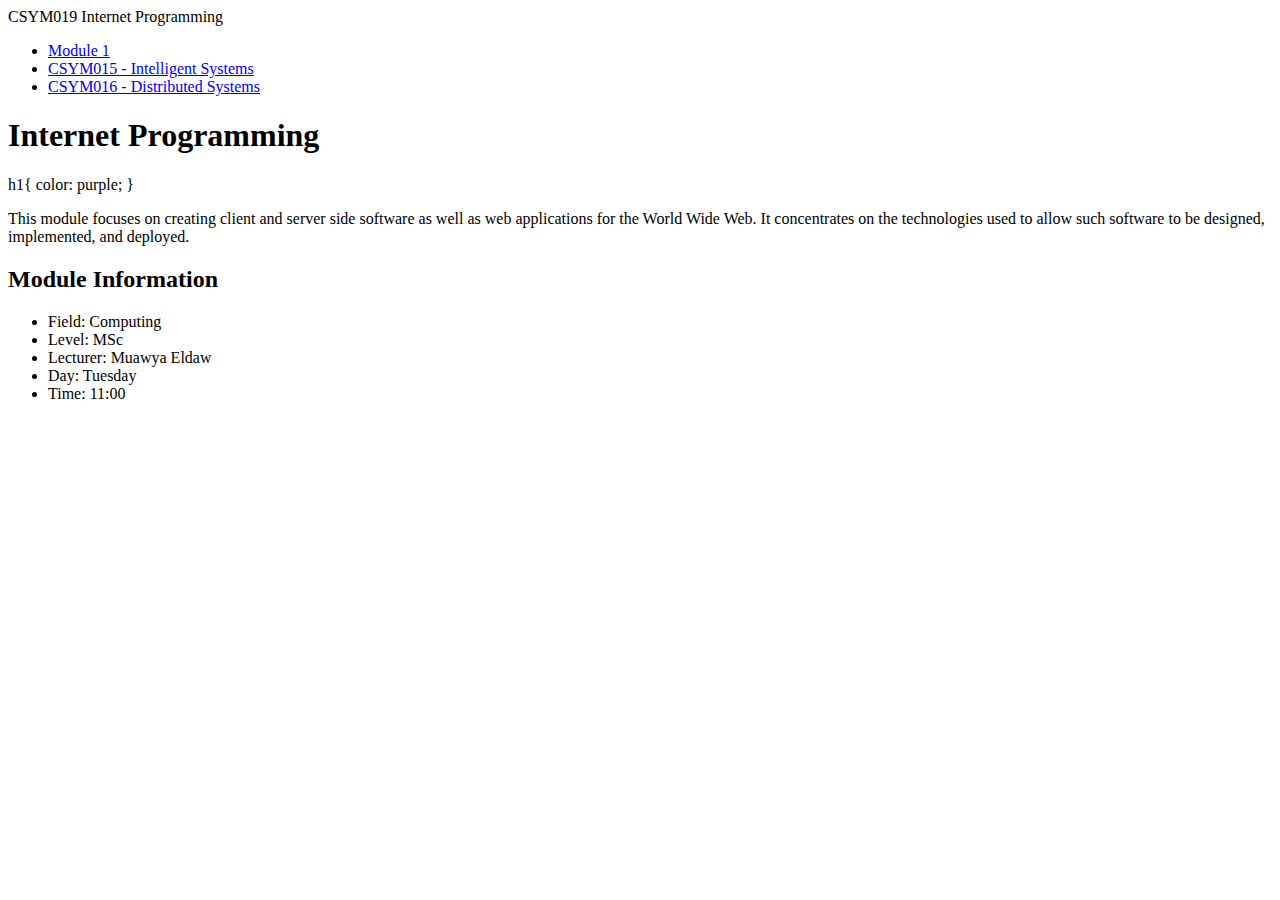
<file: WEEK1/index.html>
<!DOCTYPE html>
<html lang="en">
<head>
    <meta charset="UTF-8">
    <link rel="module 1" href="modle1.css"
    <title>CSYM019 Internet Programming</title>

</head>
<body> 
    <nav>
        <ul>
            <li><a href="csym.html">Module 1</a></li>
            <li><a href="module2.html">CSYM015 - Intelligent Systems</a></li>
            <li><a href="module3.html">CSYM016 - Distributed Systems</a></li>
        </ul>
    </nav>
    <h1>Internet Programming</h1>
    h1{
        color: purple;
    
    }
    <p>This module focuses on creating client and server side software as well as web applications for the World Wide Web. It concentrates on the technologies used to allow such software to be designed, implemented, and deployed.</p>
    <h2>Module Information</h2>
    <ul>
        <li>Field: Computing</li>
        <li>Level: MSc</li>
        <li>Lecturer: Muawya Eldaw</li>
        <li>Day: Tuesday</li>
        <li>Time: 11:00</li>
    </ul>
</body>
</html>
</file>
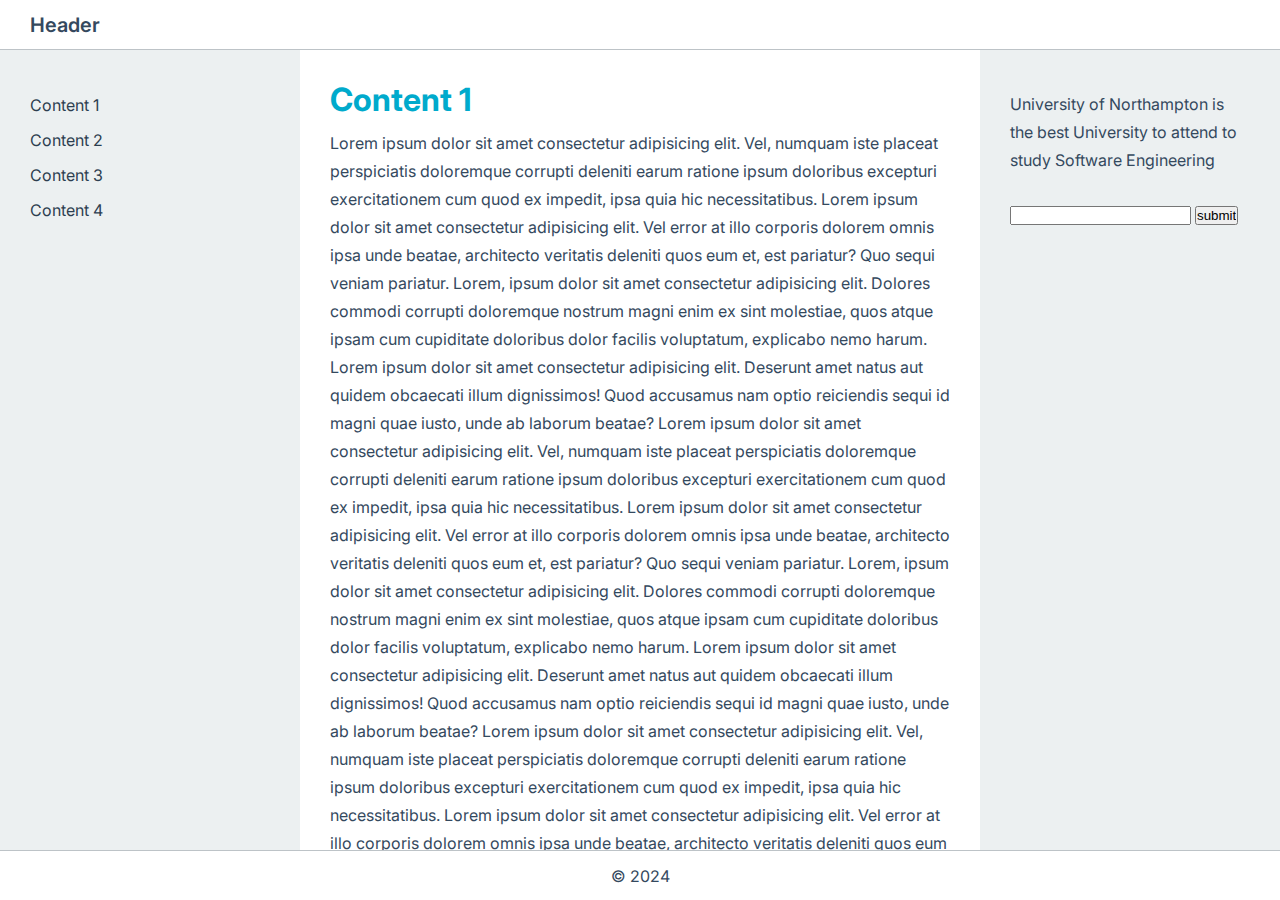
<file: WEEK3&4/index.html>
<!DOCTYPE html>
<html lang="en">

<head>
    <meta charset="UTF-8" />
    <meta name="viewport" content="width=device-width, initial-scale=1.0" />
    <link rel="stylesheet" href="style.css" />
    <title>Week 3</title>
    <script src="script.js"></script>
</head>

<body>
    <div class="main-wrapper">
        <header>Header</header>
        <section class="grid">
            <nav>
                <ul>
                    <li>
                        <a href="#one">Content 1</a>
                    </li>
                    <li>
                        <a href="#two">Content 2</a>
                    </li>
                    <li>
                        <a href="#three">Content 3</a>
                    </li>
                    <li>
                        <a href="#four">Content 4</a>
                    </li>
                </ul>
            </nav>
            <main>
                <h1 id="one">Content 1</h1>
                <p>
                    Lorem ipsum dolor sit amet consectetur adipisicing elit. Vel,
                    numquam iste placeat perspiciatis doloremque corrupti deleniti earum
                    ratione ipsum doloribus excepturi exercitationem cum quod ex
                    impedit, ipsa quia hic necessitatibus. Lorem ipsum dolor sit amet
                    consectetur adipisicing elit. Vel error at illo corporis dolorem
                    omnis ipsa unde beatae, architecto veritatis deleniti quos eum et,
                    est pariatur? Quo sequi veniam pariatur. Lorem, ipsum dolor sit amet
                    consectetur adipisicing elit. Dolores commodi corrupti doloremque
                    nostrum magni enim ex sint molestiae, quos atque ipsam cum
                    cupiditate doloribus dolor facilis voluptatum, explicabo nemo harum.
                    Lorem ipsum dolor sit amet consectetur adipisicing elit. Deserunt
                    amet natus aut quidem obcaecati illum dignissimos! Quod accusamus
                    nam optio reiciendis sequi id magni quae iusto, unde ab laborum
                    beatae? Lorem ipsum dolor sit amet consectetur adipisicing elit.
                    Vel, numquam iste placeat perspiciatis doloremque corrupti deleniti
                    earum ratione ipsum doloribus excepturi exercitationem cum quod ex
                    impedit, ipsa quia hic necessitatibus. Lorem ipsum dolor sit amet
                    consectetur adipisicing elit. Vel error at illo corporis dolorem
                    omnis ipsa unde beatae, architecto veritatis deleniti quos eum et,
                    est pariatur? Quo sequi veniam pariatur. Lorem, ipsum dolor sit amet
                    consectetur adipisicing elit. Dolores commodi corrupti doloremque
                    nostrum magni enim ex sint molestiae, quos atque ipsam cum
                    cupiditate doloribus dolor facilis voluptatum, explicabo nemo harum.
                    Lorem ipsum dolor sit amet consectetur adipisicing elit. Deserunt
                    amet natus aut quidem obcaecati illum dignissimos! Quod accusamus
                    nam optio reiciendis sequi id magni quae iusto, unde ab laborum
                    beatae? Lorem ipsum dolor sit amet consectetur adipisicing elit.
                    Vel, numquam iste placeat perspiciatis doloremque corrupti deleniti
                    earum ratione ipsum doloribus excepturi exercitationem cum quod ex
                    impedit, ipsa quia hic necessitatibus. Lorem ipsum dolor sit amet
                    consectetur adipisicing elit. Vel error at illo corporis dolorem
                    omnis ipsa unde beatae, architecto veritatis deleniti quos eum et,
                    est pariatur? Quo sequi veniam pariatur. Lorem, ipsum dolor sit amet
                    consectetur adipisicing elit. Dolores commodi corrupti doloremque
                    nostrum magni enim ex sint molestiae, quos atque ipsam cum
                    cupiditate doloribus dolor facilis voluptatum, explicabo nemo harum.
                    Lorem ipsum dolor sit amet consectetur adipisicing elit. Deserunt
                    amet natus aut quidem obcaecati illum dignissimos! Quod accusamus
                    nam optio reiciendis sequi id magni quae iusto, unde ab laborum
                    beatae? Lorem ipsum dolor sit amet consectetur adipisicing elit.
                    Vel, numquam iste placeat perspiciatis doloremque corrupti deleniti
                    earum ratione ipsum doloribus excepturi exercitationem cum quod ex
                    impedit, ipsa quia hic necessitatibus. Lorem ipsum dolor sit amet
                    consectetur adipisicing elit. Vel error at illo corporis dolorem
                    omnis ipsa unde beatae, architecto veritatis deleniti quos eum et,
                    est pariatur? Quo sequi veniam pariatur. Lorem, ipsum dolor sit amet
                    consectetur adipisicing elit. Dolores commodi corrupti doloremque
                    nostrum magni enim ex sint molestiae, quos atque ipsam cum
                    cupiditate doloribus dolor facilis voluptatum, explicabo nemo harum.
                    Lorem ipsum dolor sit amet consectetur adipisicing elit. Deserunt
                    amet natus aut quidem obcaecati illum dignissimos! Quod accusamus
                    nam optio reiciendis sequi id magni quae iusto, unde ab laborum
                    beatae?
                </p>
                <h1 id="two">Content 2</h1>
                <p>
                    Lorem ipsum dolor sit amet consectetur adipisicing elit. Vel,
                    numquam iste placeat perspiciatis doloremque corrupti deleniti earum
                    ratione ipsum doloribus excepturi exercitationem cum quod ex
                    impedit, ipsa quia hic necessitatibus. Lorem ipsum dolor sit amet
                    consectetur adipisicing elit. Vel error at illo corporis dolorem
                    omnis ipsa unde beatae, architecto veritatis deleniti quos eum et,
                    est pariatur? Quo sequi veniam pariatur. Lorem, ipsum dolor sit amet
                    consectetur adipisicing elit. Dolores commodi corrupti doloremque
                    nostrum magni enim ex sint molestiae, quos atque ipsam cum
                    cupiditate doloribus dolor facilis voluptatum, explicabo nemo harum.
                    Lorem ipsum dolor sit amet consectetur adipisicing elit. Deserunt
                    amet natus aut quidem obcaecati illum dignissimos! Quod accusamus
                    nam optio reiciendis sequi id magni quae iusto, unde ab laborum
                    beatae? Lorem ipsum dolor sit amet consectetur adipisicing elit.
                    Vel, numquam iste placeat perspiciatis doloremque corrupti deleniti
                    earum ratione ipsum doloribus excepturi exercitationem cum quod ex
                    impedit, ipsa quia hic necessitatibus. Lorem ipsum dolor sit amet
                    consectetur adipisicing elit. Vel error at illo corporis dolorem
                    omnis ipsa unde beatae, architecto veritatis deleniti quos eum et,
                    est pariatur? Quo sequi veniam pariatur. Lorem, ipsum dolor sit amet
                    consectetur adipisicing elit. Dolores commodi corrupti doloremque
                    nostrum magni enim ex sint molestiae, quos atque ipsam cum
                    cupiditate doloribus dolor facilis voluptatum, explicabo nemo harum.
                    Lorem ipsum dolor sit amet consectetur adipisicing elit. Deserunt
                    amet natus aut quidem obcaecati illum dignissimos! Quod accusamus
                    nam optio reiciendis sequi id magni quae iusto, unde ab laborum
                    beatae?
                </p>
                <h1 id="three">Content 3</h1>
                <p>
                    Lorem ipsum dolor sit amet consectetur adipisicing elit. Vel,
                    numquam iste placeat perspiciatis doloremque corrupti deleniti earum
                    ratione ipsum doloribus excepturi exercitationem cum quod ex
                    impedit, ipsa quia hic necessitatibus. Lorem ipsum dolor sit amet
                    consectetur adipisicing elit. Vel error at illo corporis dolorem
                    omnis ipsa unde beatae, architecto veritatis deleniti quos eum et,
                    est pariatur? Quo sequi veniam pariatur. Lorem, ipsum dolor sit amet
                    consectetur adipisicing elit. Dolores commodi corrupti doloremque
                    nostrum magni enim ex sint molestiae, quos atque ipsam cum
                    cupiditate doloribus dolor facilis voluptatum, explicabo nemo harum.
                    Lorem ipsum dolor sit amet consectetur adipisicing elit. Deserunt
                    amet natus aut quidem obcaecati illum dignissimos! Quod accusamus
                    nam optio reiciendis sequi id magni quae iusto, unde ab laborum
                    beatae? Lorem ipsum dolor sit amet consectetur adipisicing elit.
                    Vel, numquam iste placeat perspiciatis doloremque corrupti deleniti
                    earum ratione ipsum doloribus excepturi exercitationem cum quod ex
                    impedit, ipsa quia hic necessitatibus. Lorem ipsum dolor sit amet
                    consectetur adipisicing elit. Vel error at illo corporis dolorem
                    omnis ipsa unde beatae, architecto veritatis deleniti quos eum et,
                    est pariatur? Quo sequi veniam pariatur. Lorem, ipsum dolor sit amet
                    consectetur adipisicing elit. Dolores commodi corrupti doloremque
                    nostrum magni enim ex sint molestiae, quos atque ipsam cum
                    cupiditate doloribus dolor facilis voluptatum, explicabo nemo harum.
                    Lorem ipsum dolor sit amet consectetur adipisicing elit. Deserunt
                    amet natus aut quidem obcaecati illum dignissimos! Quod accusamus
                    nam optio reiciendis sequi id magni quae iusto, unde ab laborum
                    beatae?
                </p>
                <h1 id="four">Content 4</h1>
                <p>
                    Lorem ipsum dolor sit amet consectetur adipisicing elit. Vel,
                    numquam iste placeat perspiciatis doloremque corrupti deleniti earum
                    ratione ipsum doloribus excepturi exercitationem cum quod ex
                    impedit, ipsa quia hic necessitatibus. Lorem ipsum dolor sit amet
                    consectetur adipisicing elit. Vel error at illo corporis dolorem
                    omnis ipsa unde beatae, architecto veritatis deleniti quos eum et,
                    est pariatur? Quo sequi veniam pariatur. Lorem, ipsum dolor sit amet
                    consectetur adipisicing elit. Dolores commodi corrupti doloremque
                    nostrum magni enim ex sint molestiae, quos atque ipsam cum
                    cupiditate doloribus dolor facilis voluptatum, explicabo nemo harum.
                    Lorem ipsum dolor sit amet consectetur adipisicing elit. Deserunt
                    amet natus aut quidem obcaecati illum dignissimos! Quod accusamus
                    nam optio reiciendis sequi id magni quae iusto, unde ab laborum
                    beatae? Lorem ipsum dolor sit amet consectetur adipisicing elit.
                    Vel, numquam iste placeat perspiciatis doloremque corrupti deleniti
                    earum ratione ipsum doloribus excepturi exercitationem cum quod ex
                    impedit, ipsa quia hic necessitatibus. Lorem ipsum dolor sit amet
                    consectetur adipisicing elit. Vel error at illo corporis dolorem
                    omnis ipsa unde beatae, architecto veritatis deleniti quos eum et,
                    est pariatur? Quo sequi veniam pariatur. Lorem, ipsum dolor sit amet
                    consectetur adipisicing elit. Dolores commodi corrupti doloremque
                    nostrum magni enim ex sint molestiae, quos atque ipsam cum
                    cupiditate doloribus dolor facilis voluptatum, explicabo nemo harum.
                    Lorem ipsum dolor sit amet consectetur adipisicing elit. Deserunt
                    amet natus aut quidem obcaecati illum dignissimos! Quod accusamus
                    nam optio reiciendis sequi id magni quae iusto, unde ab laborum
                    beatae?
                </p>
            </main>
            <aside>
                <p>
                    University of Northampton is the best University to attend to study
                    Software Engineering
                </p>
                <form action="">
                    <input type="text" id="text" />
                    <input type="button" id="button" value="submit" />
                    <p id="displayText"></p>
                </form>
            </aside>
        </section>
        <footer>&copy; 2024</footer>
    </div>
</body>

</html>
</file>
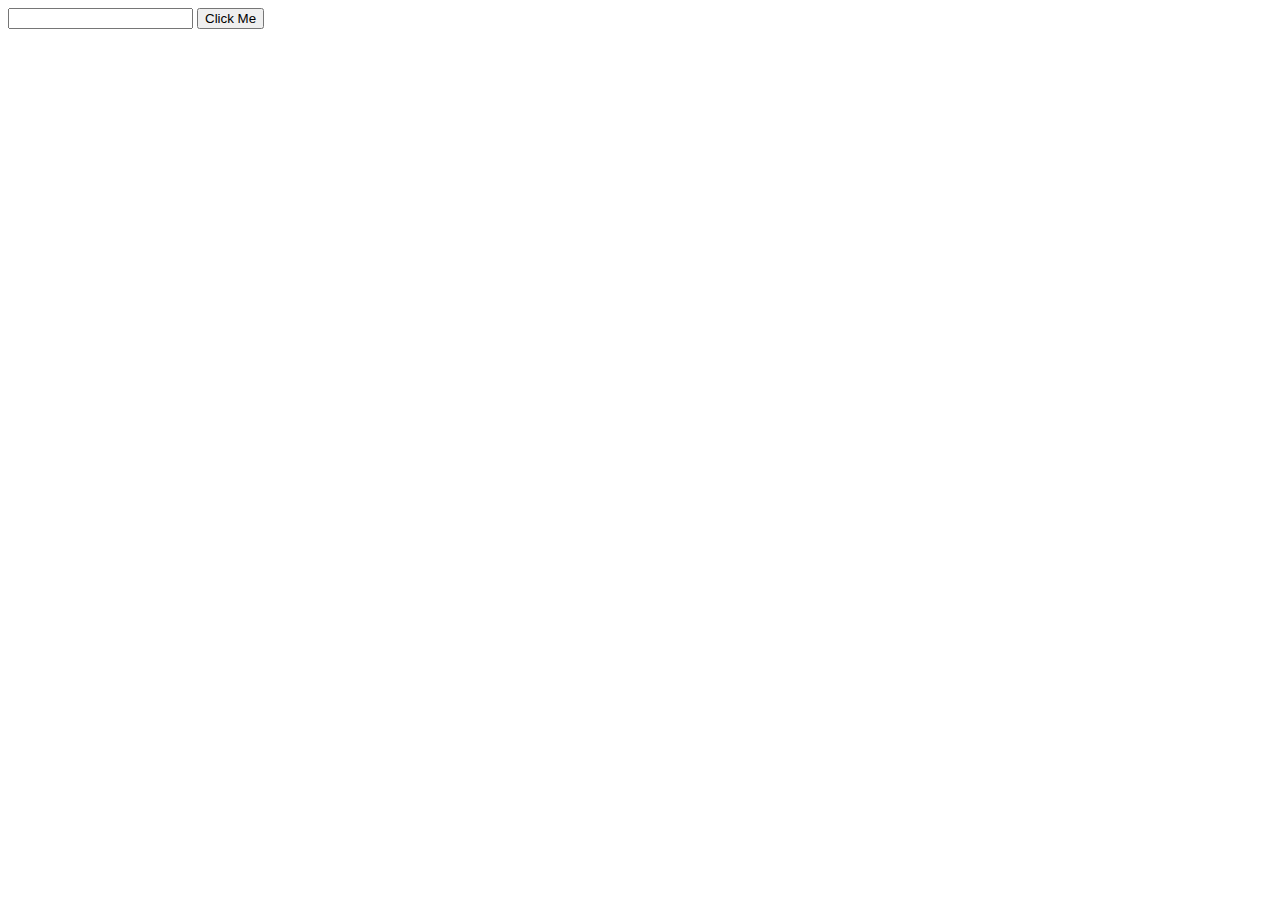
<file: Exercise 7/exercise7.html>
<!DOCTYPE html>
<html lang="en">
<head>
    <meta charset="UTF-8">
    <meta name="viewport" content="width=device-width, initial-scale=1.0">
    <title>week4-exercise 7</title>
    <script scr ="script.js"></script>
</head>
<body>
    <input type="text" id="myTextBox" />
    <input type="button"  id="myButton" value="Click Me" />
    <div id="result" ></div>
</body>
</html>
</file>
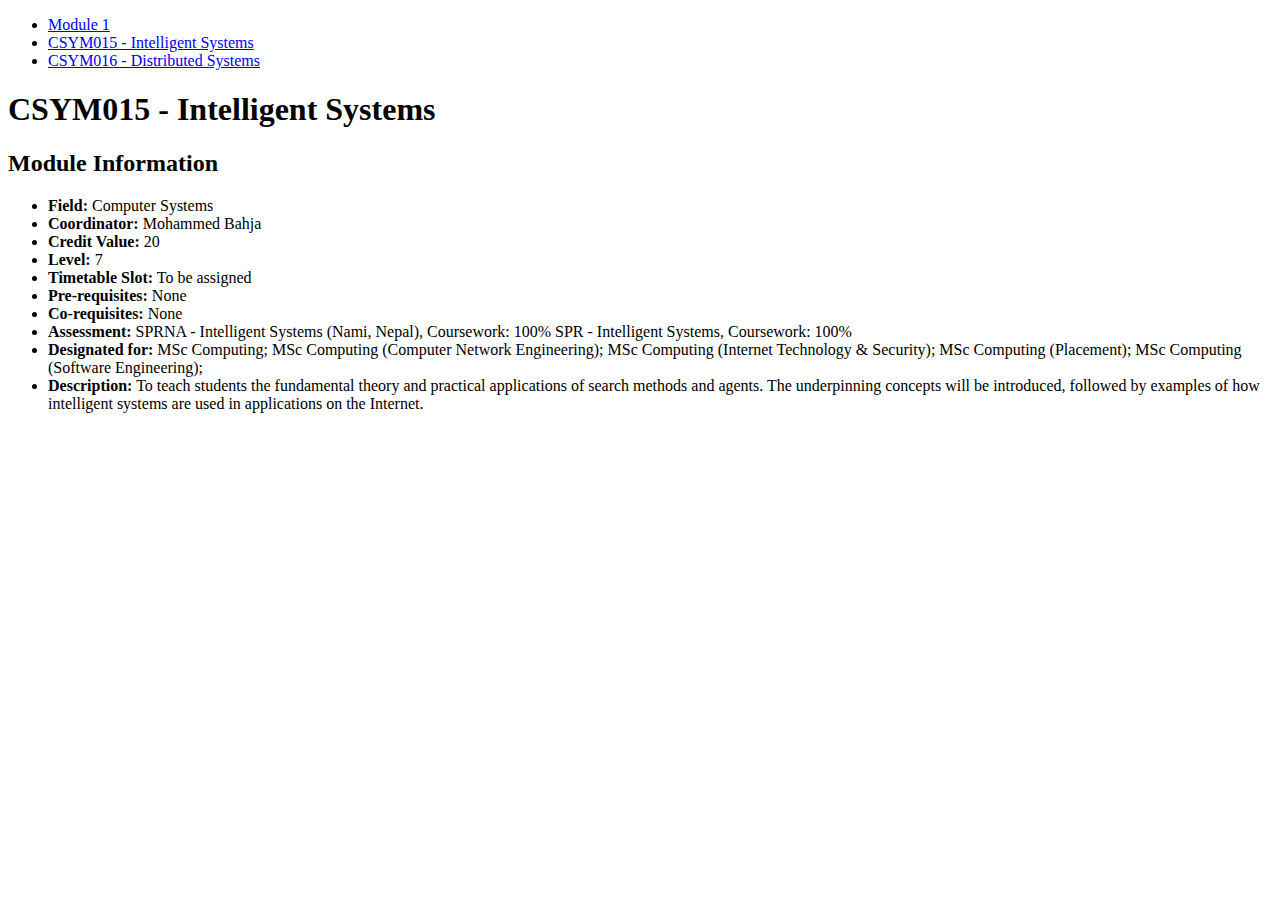
<file: WEEK1/module2.html>
<!DOCTYPE html>
<html lang="en">

<head>
    <meta charset="UTF-8">
    <meta name="viewport" content="width=device-width, initial-scale=1.0">
    <title>CSYM015 - Intelligent Systems</title>
</head>

<body>

    <nav>
        <ul>
            <li><a href="index.html">Module 1</a></li>
            <li><a href="module2.html">CSYM015 - Intelligent Systems</a></li>
            <li><a href="module3.html">CSYM016 - Distributed Systems</a></li>
        </ul>
    </nav>

    <header>
        <h1>CSYM015 - Intelligent Systems</h1>
    </header>

    <section>
        <h2>Module Information</h2>
        <ul>
            <li><strong>Field:</strong> Computer Systems</li>
            <li><strong>Coordinator:</strong> Mohammed Bahja</li>
            <li><strong>Credit Value:</strong> 20</li>
            <li><strong>Level:</strong> 7</li>
            <li><strong>Timetable Slot:</strong> To be assigned</li>
            <li><strong>Pre-requisites:</strong> None</li>
            <li><strong>Co-requisites:</strong> None</li>
            <li><strong>Assessment:</strong> SPRNA - Intelligent Systems (Nami, Nepal), Coursework: 100%
                SPR - Intelligent Systems, Coursework: 100%</li>
            <li><strong>Designated for:</strong> MSc Computing; MSc Computing (Computer Network Engineering);
                MSc Computing (Internet Technology & Security); MSc Computing (Placement);
                MSc Computing (Software Engineering);</li>
            <li><strong>Description:</strong> To teach students the fundamental theory and practical applications of search
                methods and agents. The underpinning concepts will be introduced, followed by examples of how intelligent
                systems are used in applications on the Internet.</li>
        </ul>
    </section>

</body>

</html>
</file>
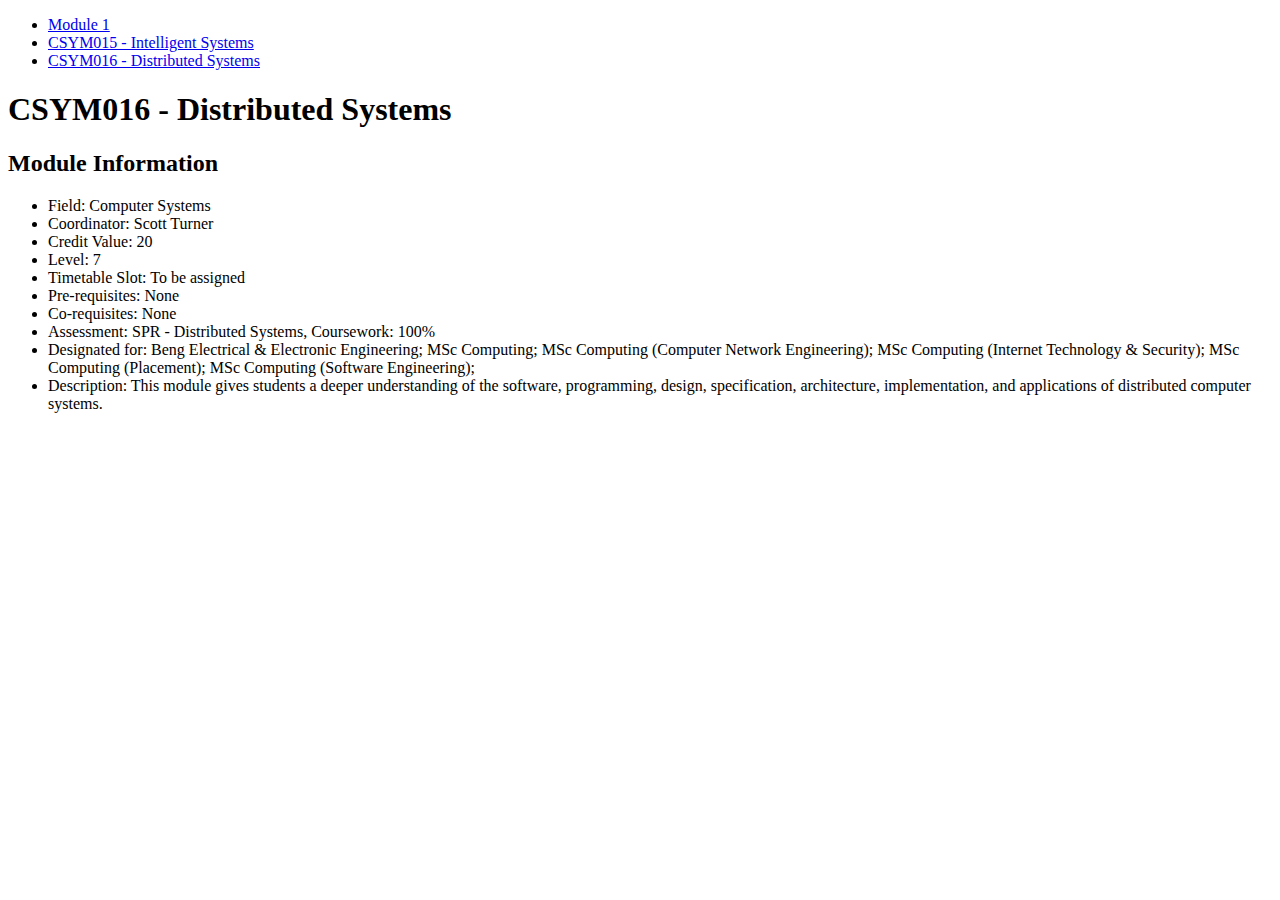
<file: WEEK1/module3.html>
<!DOCTYPE html>
<html lang="en">

<head>
    <meta charset="UTF-8">
    <title>CSYM016 - Distributed Systems</title>
</head>

<body>
    <ul>
        <li><a href="index.html">Module 1</a></li>
        <li><a href="module2.html">CSYM015 - Intelligent Systems</a></li>
        <li><a href="module3.html">CSYM016 - Distributed Systems</a></li>
    </ul>

    <header>
        <h1>CSYM016 - Distributed Systems</h1>
    </header>

    <section>
        <h2>Module Information</h2>
        <ul>
            <li>Field: Computer Systems</li>
            <li>Coordinator: Scott Turner</li>
            <li>Credit Value: 20</li>
            <li>Level: 7</li>
            <li>Timetable Slot: To be assigned</li>
            <li>Pre-requisites: None</li>
            <li>Co-requisites: None</li>
            <li>Assessment: SPR - Distributed Systems, Coursework: 100%</li>
            <li>Designated for: Beng Electrical & Electronic Engineering; MSc Computing;
                MSc Computing (Computer Network Engineering); MSc Computing (Internet Technology & Security);
                MSc Computing (Placement); MSc Computing (Software Engineering);</li>
            <li>Description: This module gives students a deeper understanding of the software,
                programming, design, specification, architecture, implementation, and applications of distributed computer systems.</li>
        </ul>
    </section>

</body>

</html>
</file>
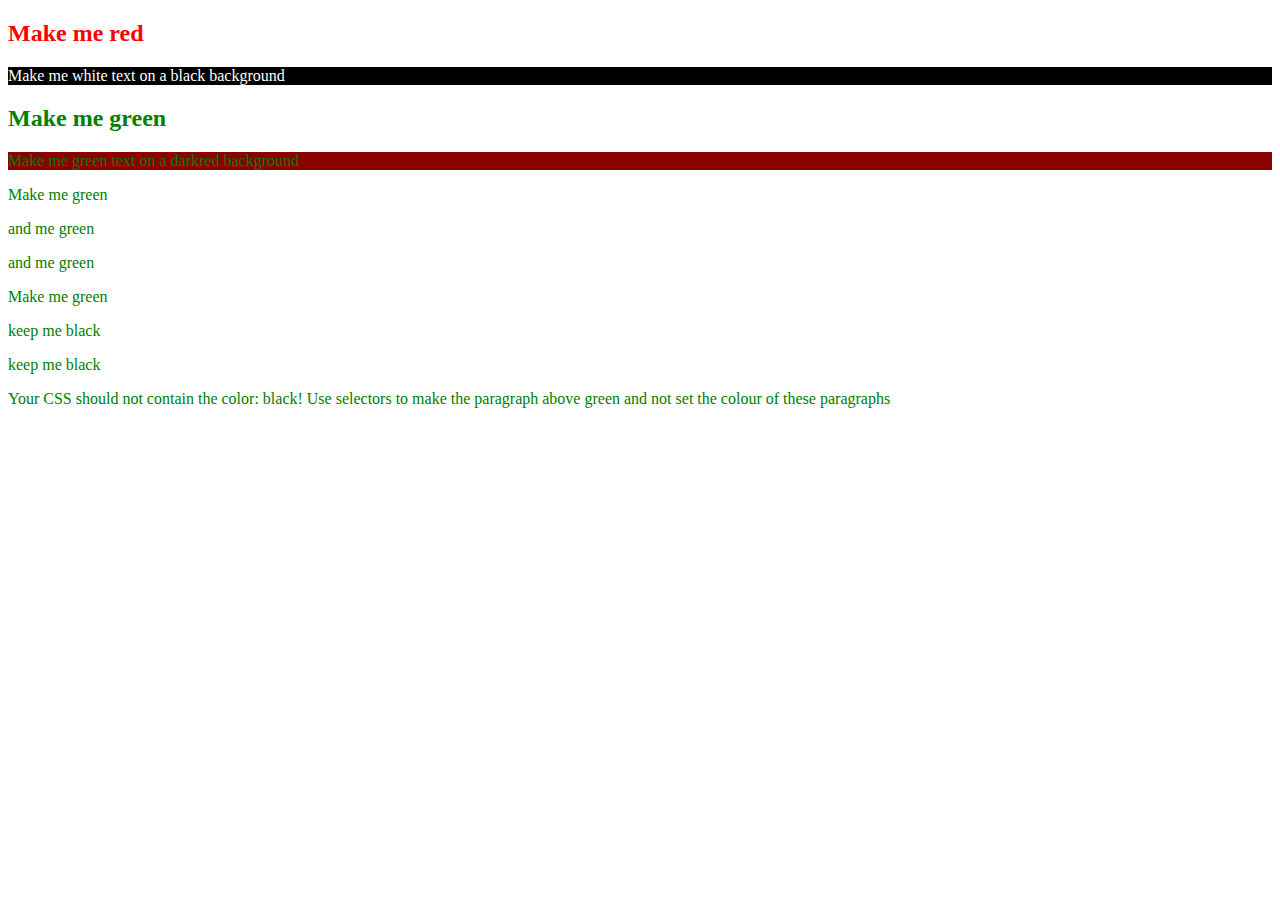
<file: WEEK2/exercise1.html>
<!DOCTYPE html>
<html lang="en">
	<head>
		<title>Topic 2 exercise 1</title>
		<link rel="stylesheet" href="style1.css" />
	</head>
	<body>

	<section class="part1">
		<h2>Make me red</h2>
		<p>Make me white text on a black background</p>
	</section>

	<section class="part2">
		<h2>Make me green</h2>

		<p>Make me green text on a darkred background</p>

	</section>


	<section class="part3">
		<p>Make me green</p>
		<div>
			<p>and me green</p>
			<p>and me green</p>
		</div>
	</section>

	<section class="part4">
		<p>Make me green</p>
		<div>
			<p>keep me black</p>
			<p>keep me black</p>
			<p>Your CSS should not contain the color: black! Use selectors to make the paragraph above green and not set the colour of these paragraphs</p>
		</div>
	</section>
	</body>
</html>
</file>
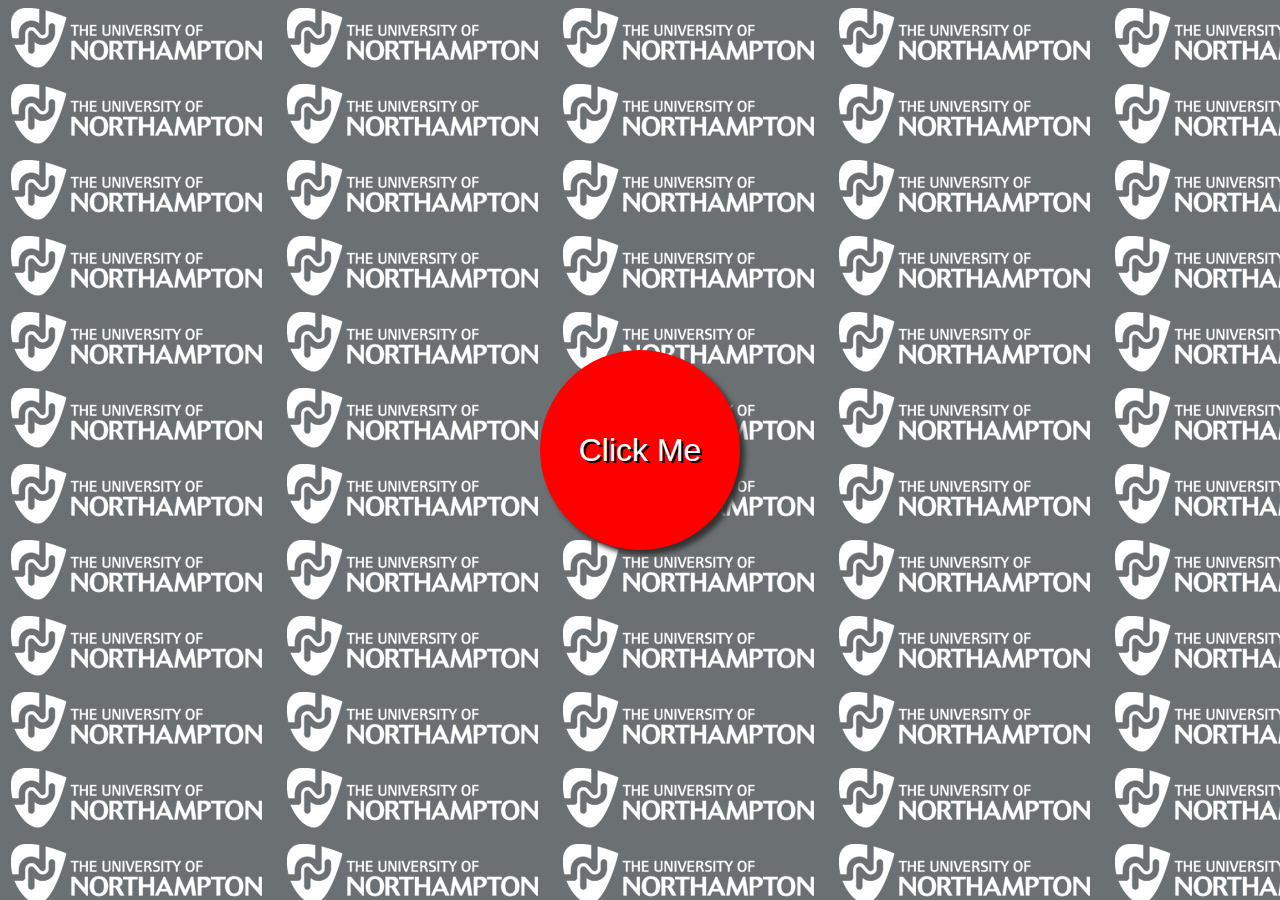
<file: WEEK5/example.html>
<!DOCTYPE html>
<html>
	<head>
		<title>Exercise 1</title>
		<link rel="stylesheet" href="style.css" />
		<script src="script.js"></script>
	</head>
	<body>

	<div id="circle">
		Click Me
	</div>

	</body>
</html>
</file>
<file: WEEK3&4/style.css>
@import url("https://fonts.googleapis.com/css2?family=Inter:wght@100..900&display=swap");

body {
    font-family: "Inter", sans-serif;
    color: #34495e;
}

* {
    padding: 0;
    margin: 0;
    box-sizing: border-box;
    scroll-behavior: smooth;
}

.main-wrapper {
    background-color: #ecf0f1;
    display: grid;
    max-height: 100vh;
    grid-template-rows: 50px 1fr 50px;
}

header,
footer {
    background-color: #fff;
    display: grid;
    align-items: center;
}

header {
    font-size: 1.25rem;
    line-height: 1.5em;
    font-weight: 600;
    padding: 0 30px;
    border-bottom: 1px solid #bdc3c7;
}

footer {
    font-size: 1rem;
    text-align: center;
    border-top: 1px solid #bdc3c7;
}

section {
    display: grid;
    grid-template-columns: 300px 1fr 300px;
    overflow: hidden;
}

nav {
    padding: 30px;
    color: white;
}

ul {
    list-style-type: none;
}

li {
    margin: 15px 0;
}

li a {
    text-decoration: none;
    color: #2c3e50;
}

main {
    background-color: #fff;
    padding: 30px;
    overflow: scroll;
}

aside {
    padding: 30px;
}

h1 {
    color: #00aacc;
}

p {
    margin: 10px 0 30px;
    line-height: 1.75em;

}
</file>
<file: WEEK2/style1.css>
.part1 h2 {
    color:red;
}

.part1 p{
    color:white;
    background-color: black;
}

.part2 h2{
    color :green;
}

.part2 p{
    color :green;
    background-color: darkred;
}

.part3 p{
    color:green;
}

.part3 div p{
    color :green;
}

.part4 p{
    color:green;
}
</file>
<file: WEEK5/style.css>
body {
	margin: 0;
	padding: 0;
	background-image: url(background.jpg);
	font-family: calibri, helvetica, sans-serif;
  }
  
  #circle {
	border-radius: 100%;
	width: 200px;
	height: 200px;
	background-color: red;
	position: absolute;
	top: calc(50% - 100px);
	left: calc(50% - 100px);
	font-size: 2em;
	cursor: pointer;
	text-align: center;
	line-height: 200px;
	box-shadow: 5px 5px 5px #333;
	text-shadow: 2px 2px 0px #000;
	color: #fff;
  }
  
  .transparent {
	opacity: 0.5;
  }
  
  #paragraph {
	background-color: green;
	border-radius: 50px;
	font-family: Verdana, Helvetica, Sans-serif;
	height: 50px;
  }
</file>
